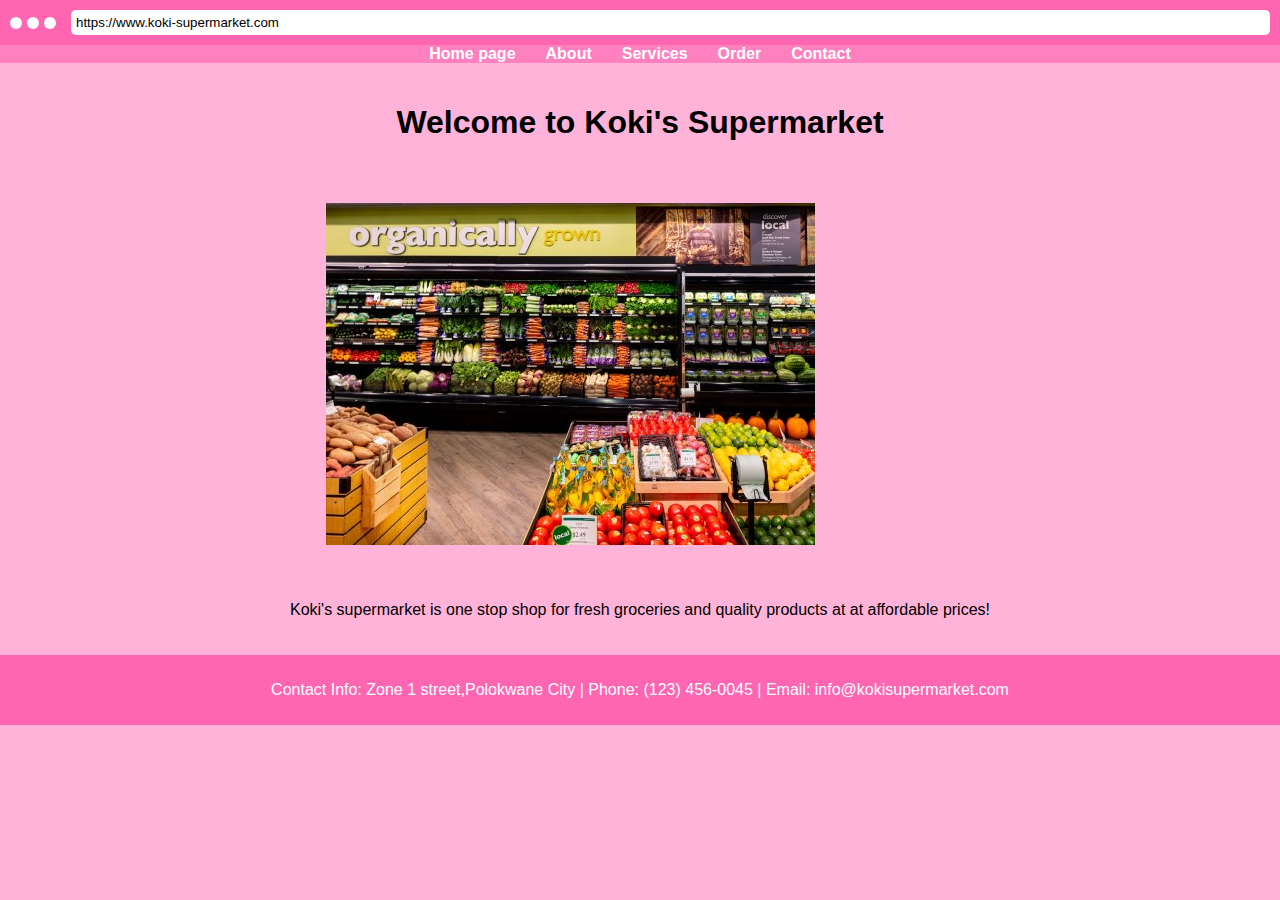
<file: index.html>
<!DOCTYPE html>
<html lang="en">
<head>

    <meta charset="UTF-8">
    <meta name="viewport" content="width=device-width, initial-scale=1.0">
    <title>Koki's Supermarket</title>
    <link rel="stylesheet" href="kokistyle.css">
</head>
<body>
    <header>
        <div class="browser-bar">
            <span class="circle"></span>
            <span class="circle"></span>
            <span class="circle"></span>
            <input type="text" value="https://www.koki-supermarket.com">
        </div>
        <nav>
            <ul>
                <li><a href="#">Home page</a></li>
                <li><a href="ABOUT.html">About</a></li>
                <li><a href="SERVICE.html">Services</a></li>
                <li><a href="ORDER FORM.html">Order</a></li>
                <li><a href="Contact.html">Contact</a></li>
            </ul>
        </nav>
    </header>

    <main>
        <section class="welcome">
            <h1>Welcome to Koki's Supermarket</h1>
        </section>

        <section class="gallery">
            <img src="pichome.jpg">
           
        </section>

        <section class="description">
            <p>Koki's supermarket is one stop shop for fresh groceries and quality products at at affordable prices!</p>
        </section>
    </main>

    <footer>
        <p>Contact Info: Zone 1 street,Polokwane City | Phone: (123) 456-0045 | Email: info@kokisupermarket.com</p>
    </footer>
</body>
</html>
</file>
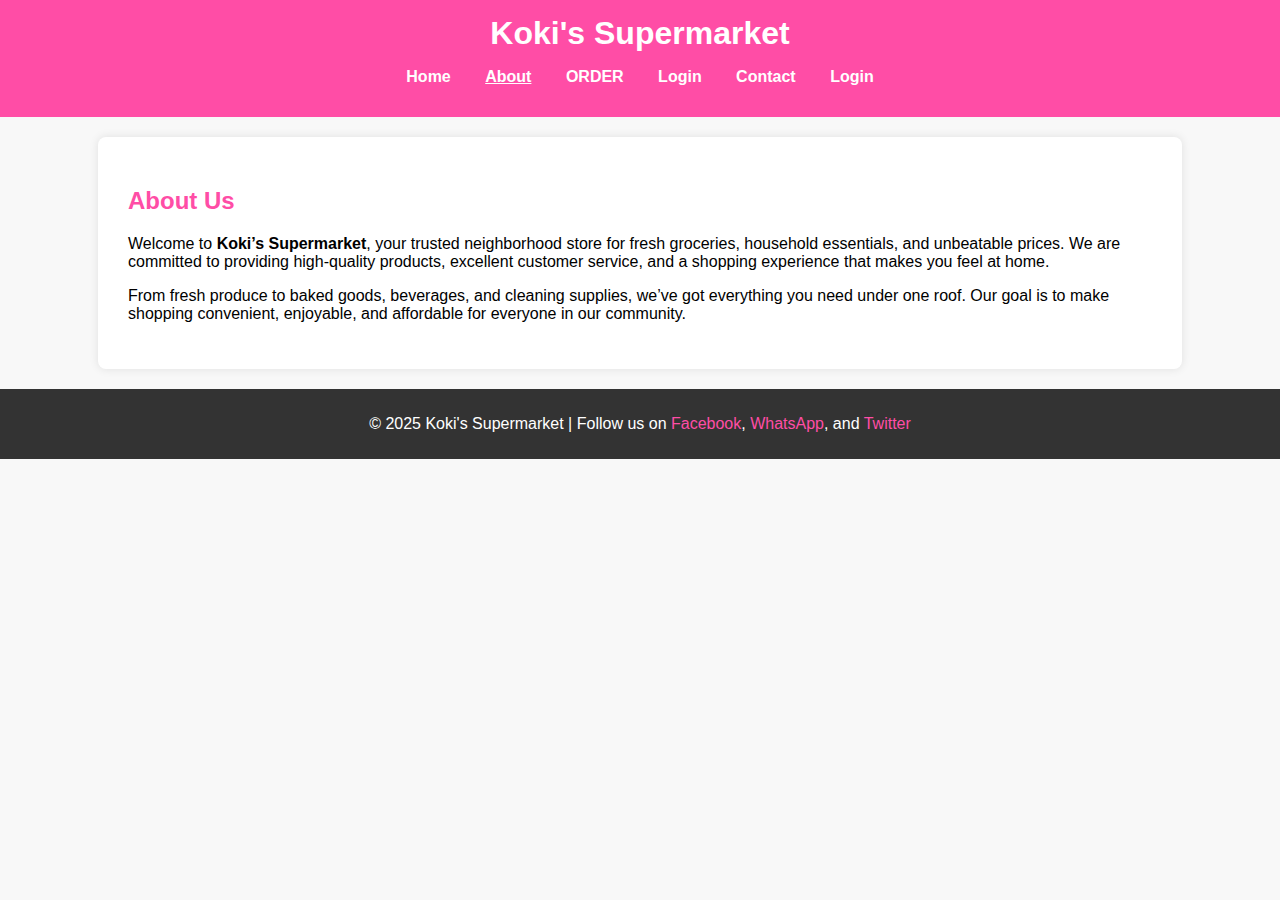
<file: ABOUT.html>
<!DOCTYPE html>
<html lang="en">
<head>
    <meta charset="UTF-8">
    <meta name="viewport" content="width=device-width, initial-scale=1.0">
    <title>About - Koki's Supermarket</title>
    <link rel="stylesheet" href="ABOUT.css">
</head>
<body>
    <header>
        <h1>Koki's Supermarket</h1>
        <nav>
            <ul>
                <li><a href="HOME.html">Home</a></li>
                <li><a href="about.html" class="active">About</a></li>
                <li><a href="ORDER FORM.html">ORDER</a></li>
                <li><a href="gallery.html">Login</a></li>
                <li><a href="contact.html">Contact</a></li>
                 <li><a href="PK.html">Login</a></li>
            </ul>
        </nav>
    </header>

    <main>
        <section class="about-section">
            <h2>About Us</h2>
            <p>
                Welcome to <strong>Koki’s Supermarket</strong>, your trusted neighborhood store for 
                fresh groceries, household essentials, and unbeatable prices.
                We are committed to providing high-quality products, excellent customer 
                service, and a shopping experience that makes you feel at home.
            </p>
            <p>
                From fresh produce to baked goods, beverages, and cleaning supplies, 
                we’ve got everything you need under one roof. Our goal is to make 
                shopping convenient, enjoyable, and affordable for everyone in our community.
            </p>
        </section>
    </main>

    <footer>
        <p>&copy; 2025 Koki's Supermarket | Follow us on 
            <a href="#">Facebook</a>, <a href="#">WhatsApp</a>, and <a href="#">Twitter</a>
        </p>
    </footer>
</body>
</html>
</file>
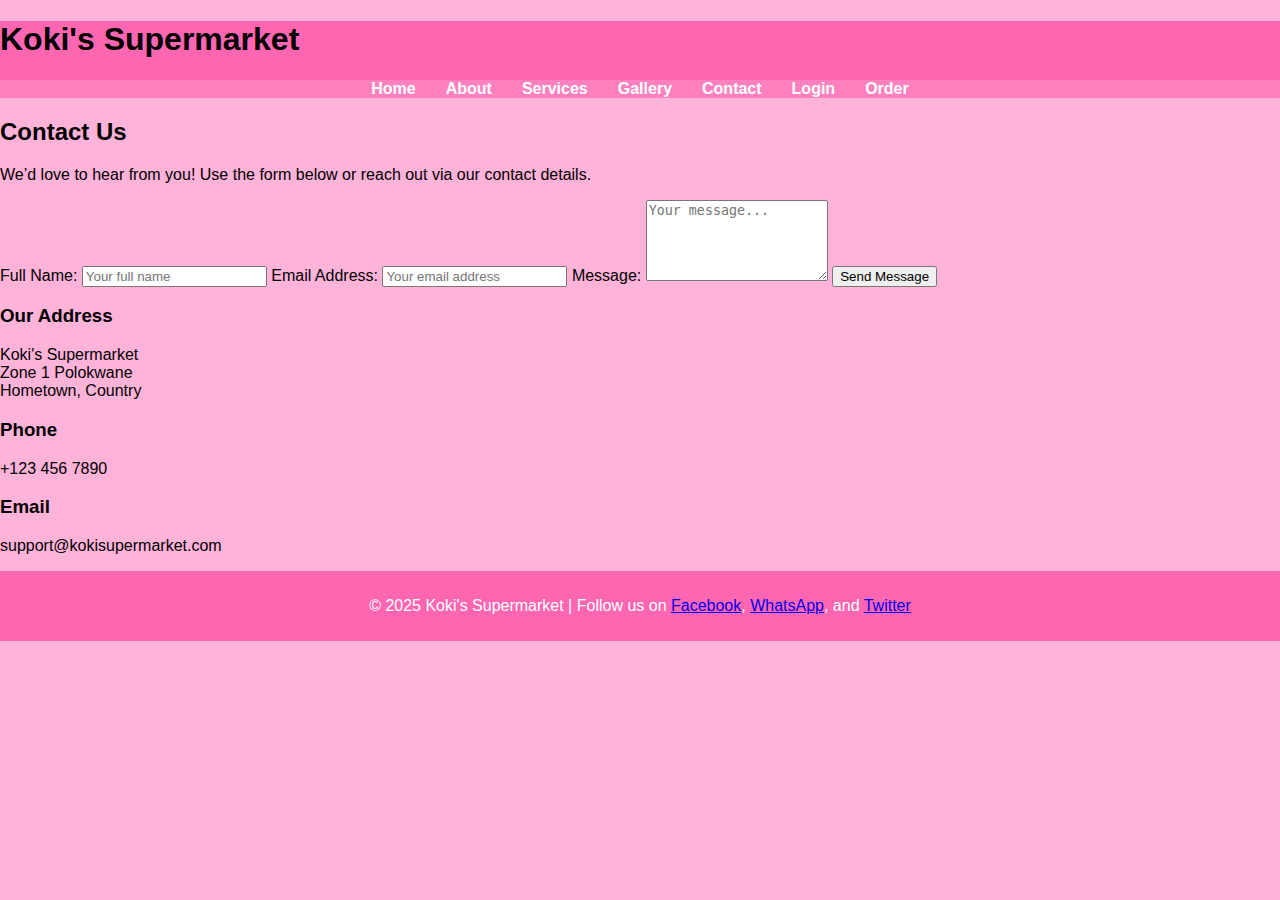
<file: Contact.html>
<!DOCTYPE html>
<html lang="en">
<head>
    <meta charset="UTF-8">
    <meta name="viewport" content="width=device-width, initial-scale=1.0">
    <title>Contact - Koki's Supermarket</title>
    <link rel="stylesheet" href="SERVICE.css">
</head>
<body>
    <!-- Shared Header -->
    <header>
        <h1>Koki's Supermarket</h1>
        <nav>
            <ul>
                <li><a href="HOME.html">Home</a></li>
                <li><a href="about.html">About</a></li>
                <li><a href="services.html">Services</a></li>
                <li><a href="gallery.html">Gallery</a></li>
                <li><a href="contact.html" class="active">Contact</a></li>
                <li><a href="login.html">Login</a></li>
                <li><a href="order.html">Order</a></li>
            </ul>
        </nav>
    </header>

    <!-- Page Content -->
    <main>
        <section class="contact-section">
            <h2>Contact Us</h2>
            <p>We’d love to hear from you! Use the form below or reach out via our contact details.</p>

            <form class="contact-form" action="#" method="post">
                <label for="name">Full Name:</label>
                <input type="text" id="name" name="name" placeholder="Your full name" required>

                <label for="email">Email Address:</label>
                <input type="email" id="email" name="email" placeholder="Your email address" required>

                <label for="message">Message:</label>
                <textarea id="message" name="message" rows="5" placeholder="Your message..." required></textarea>

                <button type="submit">Send Message</button>
            </form>

            <div class="contact-details">
                <h3>Our Address</h3>
                <p>Koki's Supermarket<br>
                Zone 1 Polokwane<br>
                Hometown, Country</p>

                <h3>Phone</h3>
                <p>+123 456 7890</p>

                <h3>Email</h3>
                <p>support@kokisupermarket.com</p>
            </div>
        </section>
    </main>

    <!-- Shared Footer -->
    <footer>
        <p>&copy; 2025 Koki's Supermarket | Follow us on 
            <a href="#">Facebook</a>, <a href="#">WhatsApp</a>, and <a href="#">Twitter</a>
        </p>
    </footer>
</body>
</html>
</file>
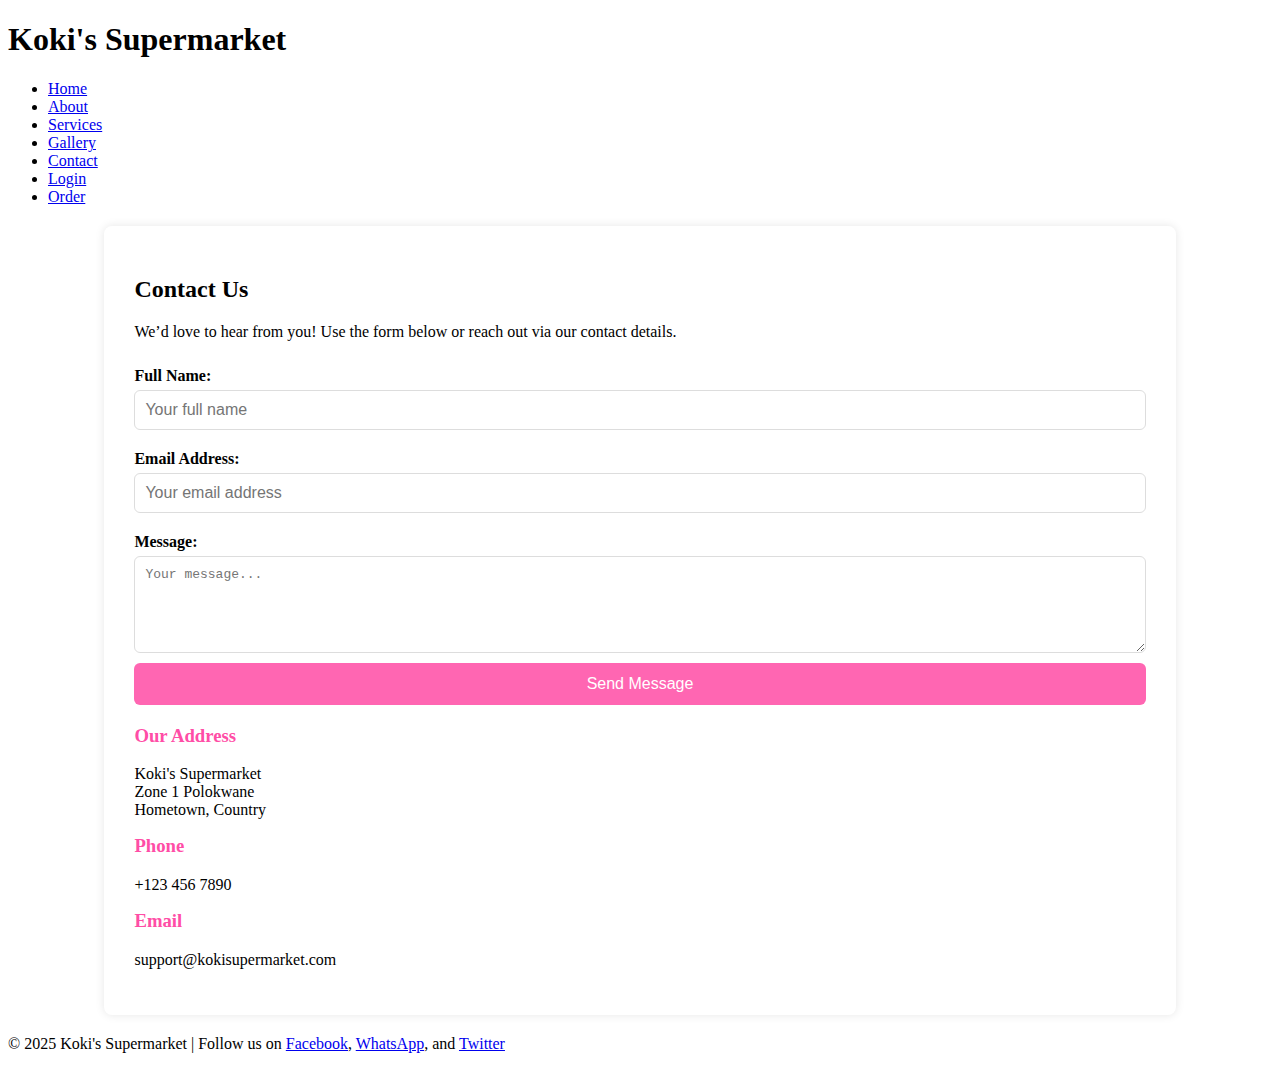
<file: contact.html>
<!DOCTYPE html>
<html lang="en">
<head>
    <meta charset="UTF-8">
    <meta name="viewport" content="width=device-width, initial-scale=1.0">
    <title>Contact - Koki's Supermarket</title>
    <link rel="stylesheet" href="contact.css">
</head>
<body>
    <!-- Shared Header -->
    <header>
        <h1>Koki's Supermarket</h1>
        <nav>
            <ul>
                <li><a href="index.html">Home</a></li>
                <li><a href="about.html">About</a></li>
                <li><a href="services.html">Services</a></li>
                <li><a href="gallery.html">Gallery</a></li>
                <li><a href="contact.html" class="active">Contact</a></li>
                <li><a href="login.html">Login</a></li>
                <li><a href="order.html">Order</a></li>
            </ul>
        </nav>
    </header>

    <!-- Page Content -->
    <main>
        <section class="contact-section">
            <h2>Contact Us</h2>
            <p>We’d love to hear from you! Use the form below or reach out via our contact details.</p>

            <form class="contact-form" action="#" method="post">
                <label for="name">Full Name:</label>
                <input type="text" id="name" name="name" placeholder="Your full name" required>

                <label for="email">Email Address:</label>
                <input type="email" id="email" name="email" placeholder="Your email address" required>

                <label for="message">Message:</label>
                <textarea id="message" name="message" rows="5" placeholder="Your message..." required></textarea>

                <button type="submit">Send Message</button>
            </form>

            <div class="contact-details">
                <h3>Our Address</h3>
                <p>Koki's Supermarket<br>
                Zone 1 Polokwane<br>
                Hometown, Country</p>

                <h3>Phone</h3>
                <p>+123 456 7890</p>

                <h3>Email</h3>
                <p>support@kokisupermarket.com</p>
            </div>
        </section>
    </main>

    <!-- Shared Footer -->
    <footer>
        <p>&copy; 2025 Koki's Supermarket | Follow us on 
            <a href="#">Facebook</a>, <a href="#">WhatsApp</a>, and <a href="#">Twitter</a>
        </p>
    </footer>
</body>
</html>
</file>
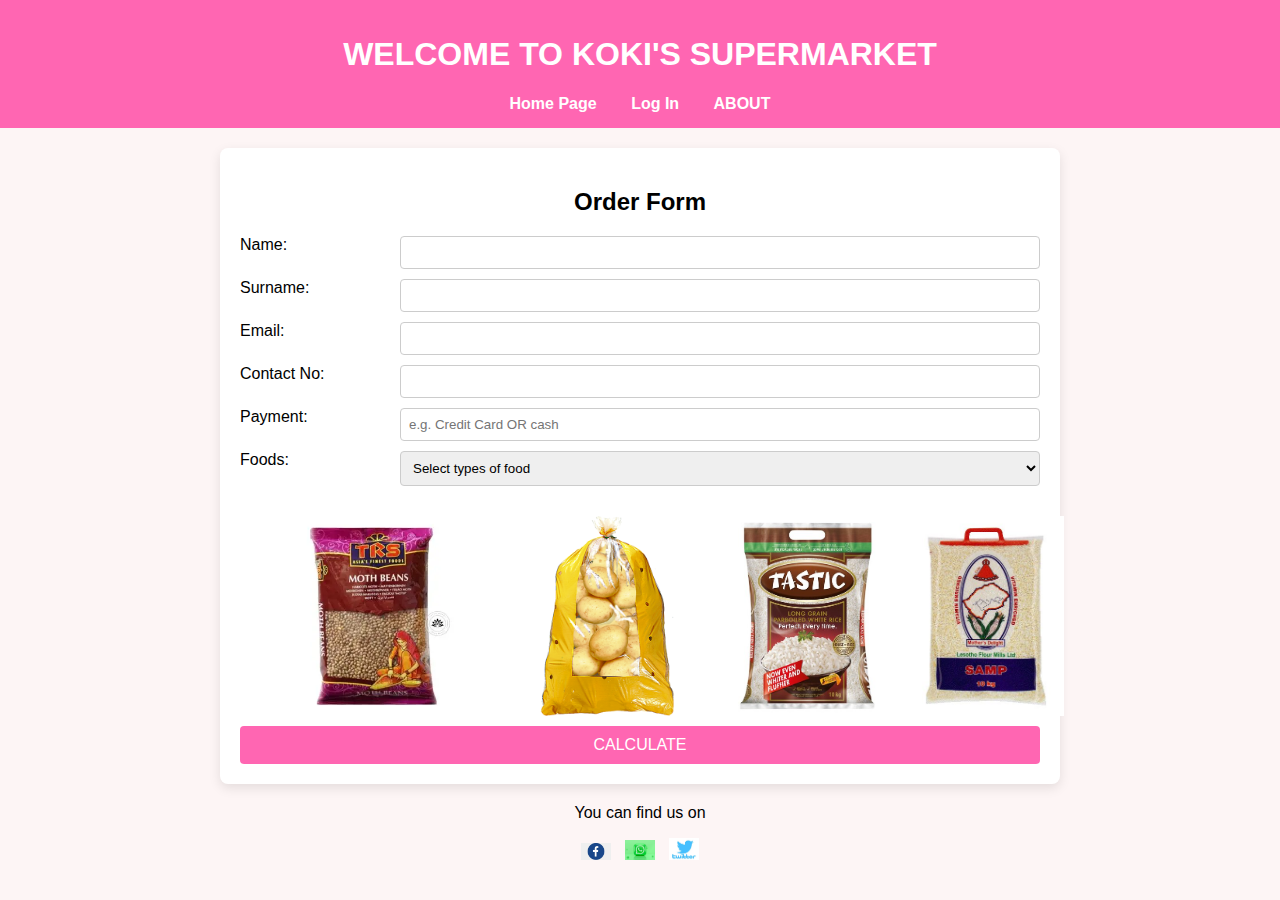
<file: ORDER FORM.html>
<!DOCTYPE html>
<html lang="en">
<head>
    <meta charset="UTF-8">
    <meta name="viewport" content="width=device-width, initial-scale=1.0">
    <title>Koki's Supermarket - Order Form</title>
    <link rel="stylesheet" href="order.css">
</head>
<body>
    <header>
        <h1>WELCOME TO KOKI'S SUPERMARKET</h1>
        <nav>
            <a href="HOME.html">Home Page</a>
            <a href="PK.html">Log In</a>
            <a href="ABOUT.html">ABOUT</a>
        </nav>
    </header>

    <main>
        <section class="order-form">
            <h2>Order Form</h2>
            <form>
                <label>Name:</label>
                <input type="text" name="name" required>

                <label>Surname:</label>
                <input type="text" name="surname" required>

                <label>Email:</label>
                <input type="email" name="email" required>

                <label>Contact No:</label>
                <input type="tel" name="contact" required>

                <label>Payment:</label>
                <input type="text" select name="payment" placeholder="e.g. Credit Card OR cash">

                <label>Foods:</label>
                <select name="foods">
                    <option value="">Select types of food</option>
                    <option value="rice">rice</option>
                    <option value="samp">samp</option>
                    <option value="potatoes">potatoes</option>
                    <option value="beans">beans</option>
                    <option value="maize meal">maize meal</option>
                </select>

                <div class="images">
                    <img src="beans.webp">
                    <img src="potatos.png">
                    <img src="rice.jpg">
                    <img src="samp.jpg">
                </div>

                <button type="button">CALCULATE</button>
            </form>
        </section>

        <section class="social">
            <p>You can find us on</p>
            <img src="facebook.webp " alt="Facebook">
            <img src="watsapp.avif" alt="WhatsApp">
            <img src="twitter.webp" alt="Twitter">
        </section>
    </main>
</body>
</html>

<script>


    document.addEventListener("DOMContentLoaded", function () {
    const orderForm = document.querySelector(".order-form");

    if (orderForm) {
        orderForm.addEventListener("submit", function (event) {
            event.preventDefault(); // stop page reload

            const name = document.getElementById("customerName").value.trim();
            const product = document.getElementById("product").value.trim();
            const quantity = document.getElementById("quantity").value;

            if (name === "" || product === "" || quantity === "") {
                alert("⚠️ Please fill in all fields.");
                return;
            }

            if (quantity <= 0) {
                alert("⚠️ Quantity must be at least 1.");
                return;
            }

            // If everything is valid
            alert("✅ Thank you, " + name + "! Your order for " + quantity + " x " + product + " has been placed.");
            orderForm.reset();
        });
    }
});
</script>
</file>
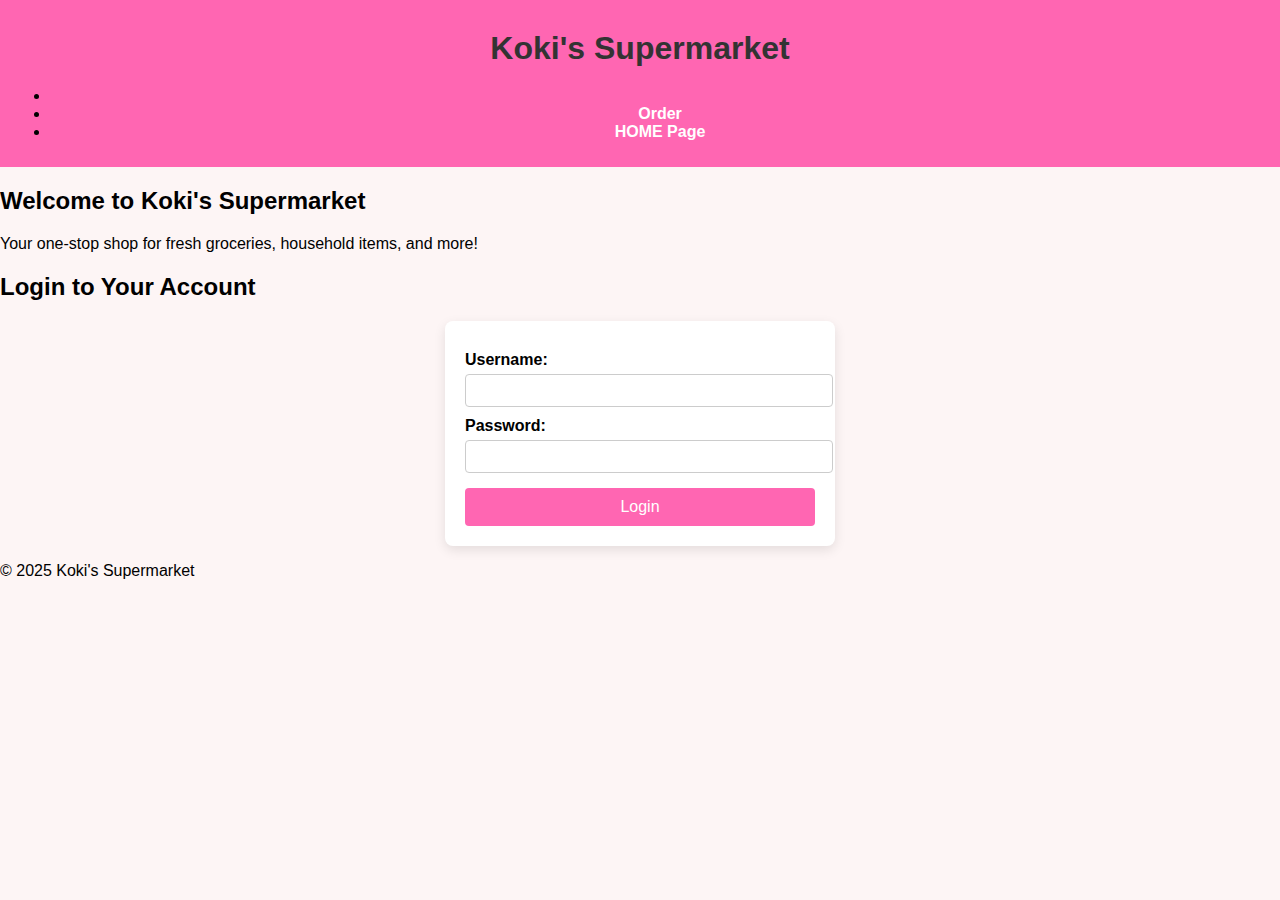
<file: PK.html>
<!DOCTYPE html>
<html lang="en">
<head>
  <meta charset="UTF-8">
  <meta name="viewport" content="width=device-width, initial-scale=1.0">
  <title>Koki's Supermarket - Home</title>
  <link rel="stylesheet" href="login.css">
</head>
<body>
  <!-- Header -->
  <header>
    <h1>Koki's Supermarket</h1>
    <nav>
      <ul>
        <li><a href="PK.html" class="active"></a></li>
        <li><a href="ORDER FORM.html">Order</a></li>
         <li><a href="HOME.html">HOME Page</a></li>
      </ul>
    </nav>
  </header>

  <!-- Main Section -->
  <main>
    <section class="home-section">
      <h2>Welcome to Koki's Supermarket</h2>
      <p>Your one-stop shop for fresh groceries, household items, and more!</p>
    </section>

    <!-- Login Form directly on Home Page -->
    <section class="login-section">
      <h2>Login to Your Account</h2>
      <form class="login-form">
        <label for="username">Username:</label>
        <input type="text" id="username" name="username" required>

        <label for="password">Password:</label>
        <input type="password" id="password" name="password" required>

        <button onclick="addEventListener()">Login</button>
      </form>
    </section>
  </main>

  <!-- Footer -->
  <footer>
    <p>&copy; 2025 Koki's Supermarket</p>
  </footer>

  <!-- Link JavaScript -->
  <script src="login.js"></script>
</body>
</html>
</file>
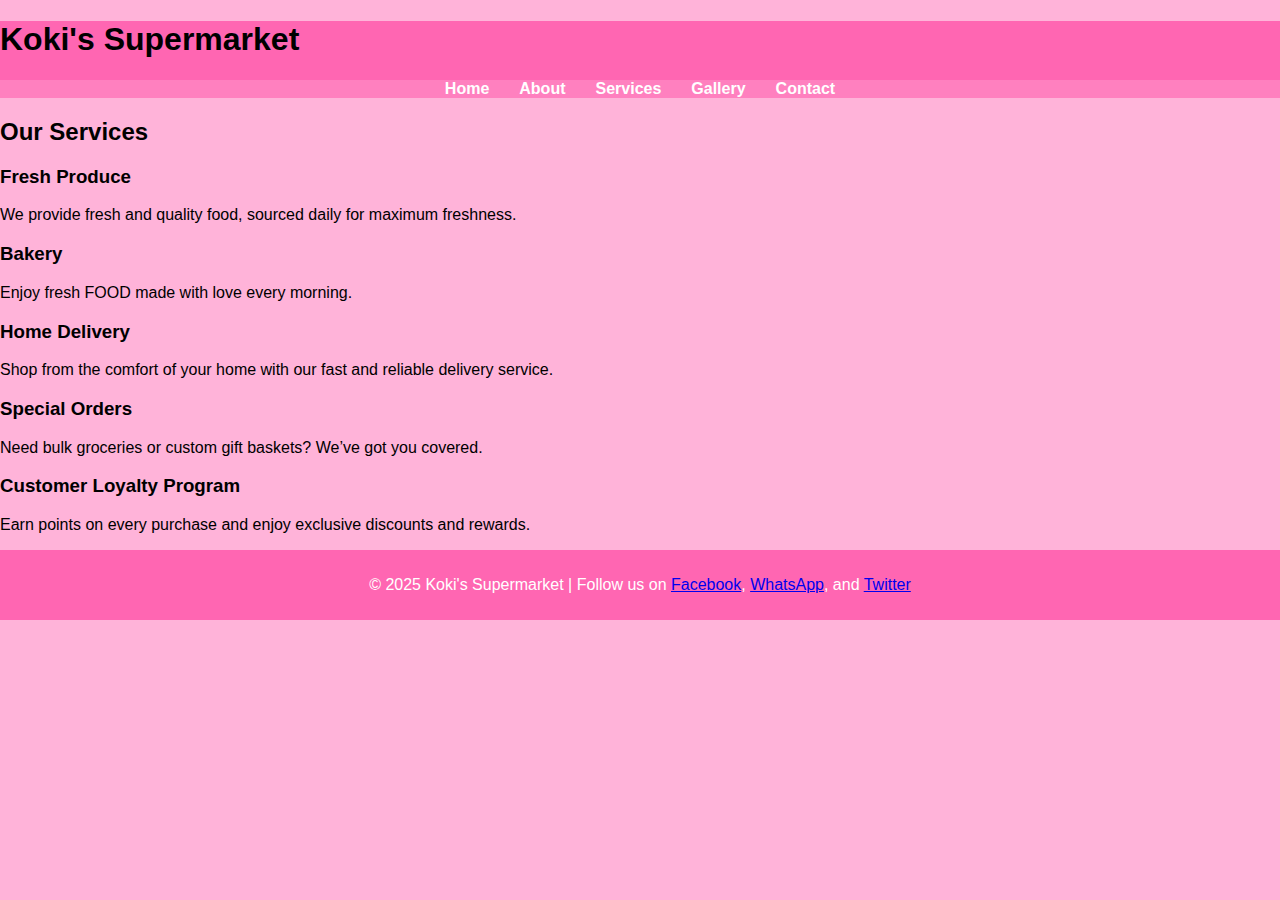
<file: SERVICE.html>
<!DOCTYPE html>
<html lang="en">
<head>
    <meta charset="UTF-8">
    <meta name="viewport" content="width=device-width, initial-scale=1.0">
    <title>Services - Koki's Supermarket</title>
    <link rel="stylesheet" href="SERVICE.css">
</head>
<body>
    <header>
        <h1>Koki's Supermarket</h1>
        <nav>
            <ul>
                <li><a href="HOME.html">Home</a></li>
                <li><a href="about.html">About</a></li>
                <li><a href="services.html" class="active">Services</a></li>
                <li><a href="gallery.html">Gallery</a></li>
                <li><a href="contact.html">Contact</a></li>
            </ul>
        </nav>
    </header>

    <main>
        <section class="services-section">
            <h2>Our Services</h2>
            <div class="service">
                <h3>Fresh Produce</h3>
                <p>We provide fresh and quality food, sourced daily for maximum freshness.</p>
            </div>

            <div class="service">
                <h3>Bakery</h3>
                <p>Enjoy fresh FOOD made with love every morning.</p>
            </div>

            <div class="service">
                <h3>Home Delivery</h3>
                <p>Shop from the comfort of your home with our fast and reliable delivery service.</p>
            </div>

            <div class="service">
                <h3>Special Orders</h3>
                <p>Need bulk groceries or custom gift baskets? We’ve got you covered.</p>
            </div>

            <div class="service">
                <h3>Customer Loyalty Program</h3>
                <p>Earn points on every purchase and enjoy exclusive discounts and rewards.</p>
            </div>
        </section>
    </main>

    <footer>
        <p>&copy; 2025 Koki's Supermarket | Follow us on 
            <a href="#">Facebook</a>, <a href="#">WhatsApp</a>, and <a href="#">Twitter</a>
        </p>
    </footer>
</body>
</html>
</file>
<file: kokistyle.css>
body {
    font-family: Arial, sans-serif;
    margin: 0;
    padding: 0;
    background-color: #ffb3d9; /* Pink background */
}

Header {
    Background-color: #ff66b2;
}

.browser-bar {
    Display: flex;
    Align-items: center;
    Padding: 10px;
}

.browser-bar .circle {
    Width: 12px;
    Height: 12px;
    Background-color: white;
    Border-radius: 50%;
    Margin-right: 5px;
}

.browser-bar input {
    Flex: 1;
    Padding: 5px;
    Margin-left: 10px;
    Border: none;
    Border-radius: 5px;
}
.gallery{
   width: 1100px;
}

Nav ul {
    List-style: none;
    Display: flex;
    Justify-content: center;
    Padding: 0;
    Margin: 0;
    Background-color: #ff80bf;
}

Nav ul li {
    Margin: 0 15px;
}

Nav ul li a {
    Text-decoration: none;
    Color: white;
    Font-weight: bold;
}
.welcome {
    Text-align: center;
    Padding: 20px;
}

.gallery {
    Display: flex;
    Justify-content: center;
    Gap: 15px;
    Padding: 20px;
}

.placeholder {
    Width: 100px;
    Height: 100px;
    Background-color: white;
    Border: 2px solid #ccc;
}

.description {
    Text-align: center;
    Padding: 20px;
}

Footer {
    Text-align: center;
    Background-color: #ff66b2;
    Color: white;
    Padding: 10px;
} 

header {
    background-color: #ff66b2;
}

.browser-bar {
    display: flex;
    align-items: center;
    padding: 10px;
}

.browser-bar .circle {
    width: 12px;
    height: 12px;
    background-color: white;
    border-radius: 50%;
    margin-right: 5px;
}

.browser-bar input {
    flex: 1;
    padding: 5px;
    margin-left: 10px;
    border: none;
    border-radius: 5px;
}

nav ul {
    list-style: none;
    display: flex;
    justify-content: center;
    padding: 0;
    margin: 0;
    background-color: #ff80bf;
}

nav ul li {
    margin: 0 15px;
}

nav ul li a {
    text-decoration: none;
    color: white;
    font-weight: bold;
}
nav ul li:hover{
   color: blue;
}
.welcome {
    text-align: center;
    padding: 20px;
}

.gallery {
    display: flex;
    justify-content: center;
    gap: 15px;
    padding: 20px;
}

.placeholder {
    width: 100px;
    height: 100px;
    background-color: white;
    border: 2px solid #ccc;
}

.description {
    text-align: center;
    padding: 20px;
}

footer {
    text-align: center;
    background-color: #ff66b2;
    color: white;
    padding: 10px;
}
</file>
<file: ABOUT.css>
/* General page styling */
body {
    font-family: Arial, sans-serif;
    margin: 0;
    padding: 0;
    background-color: #f8f8f8;
}

/* Header styling */
header {
    background-color: #ff4da6;
    color: white;
    padding: 15px 0;
    text-align: center;
}

header h1 {
    margin: 0;
}

/* Navigation menu */
nav ul {
    list-style: none;
    padding: 0;
}

nav ul li {
    display: inline;
    margin: 0 15px;
}

nav ul li a {
    color: white;
    text-decoration: none;
    font-weight: bold;
    transition: color 0.3s ease;
}

/* Hover effect */
nav ul li a:hover {
    color: yellow;
}

/* Active page link */
nav ul li a.active {
    text-decoration: underline;
}

/* About section */
.about-section {
    background: white;
    padding: 30px;
    margin: 20px auto;
    width: 80%;
    border-radius: 8px;
    box-shadow: 0 0 10px rgba(0,0,0,0.1);
}

.about-section h2 {
    color: #ff4da6;
}

/* Footer */
footer {
    text-align: center;
    background: #333;
    color: white;
    padding: 10px;
}

footer a {
    color: #ff4da6;
    text-decoration: none;
}

footer a:hover {
    color: yellow;
}
</file>
<file: SERVICE.css>
body {
    font-family: Arial, sans-serif;
    margin: 0;
    padding: 0;
    background-color: #ffb3d9; /* Pink background */
}

Header {
    Background-color: #ff66b2;
}

.browser-bar {
    Display: flex;
    Align-items: center;
    Padding: 10px;
}

.browser-bar .circle {
    Width: 12px;
    Height: 12px;
    Background-color: white;
    Border-radius: 50%;
    Margin-right: 5px;
}

.browser-bar input {
    Flex: 1;
    Padding: 5px;
    Margin-left: 10px;
    Border: none;
    Border-radius: 5px;
}
.gallery{
   width: 1100px;
}

Nav ul {
    List-style: none;
    Display: flex;
    Justify-content: center;
    Padding: 0;
    Margin: 0;
    Background-color: #ff80bf;
}

Nav ul li {
    Margin: 0 15px;
}

Nav ul li a {
    Text-decoration: none;
    Color: white;
    Font-weight: bold;
}
.welcome {
    Text-align: center;
    Padding: 20px;
}

.gallery {
    Display: flex;
    Justify-content: center;
    Gap: 15px;
    Padding: 20px;
}

.placeholder {
    Width: 100px;
    Height: 100px;
    Background-color: white;
    Border: 2px solid #ccc;
}

.description {
    Text-align: center;
    Padding: 20px;
}

Footer {
    Text-align: center;
    Background-color: #ff66b2;
    Color: white;
    Padding: 10px;
} 

header {
    background-color: #ff66b2;
}

.browser-bar {
    display: flex;
    align-items: center;
    padding: 10px;
}

.browser-bar .circle {
    width: 12px;
    height: 12px;
    background-color: white;
    border-radius: 50%;
    margin-right: 5px;
}

.browser-bar input {
    flex: 1;
    padding: 5px;
    margin-left: 10px;
    border: none;
    border-radius: 5px;
}

nav ul {
    list-style: none;
    display: flex;
    justify-content: center;
    padding: 0;
    margin: 0;
    background-color: #ff80bf;
}

nav ul li {
    margin: 0 15px;
}

nav ul li a {
    text-decoration: none;
    color: white;
    font-weight: bold;
}
nav ul li:hover{
   color: blue;
}
.welcome {
    text-align: center;
    padding: 20px;
}

.gallery {
    display: flex;
    justify-content: center;
    gap: 15px;
    padding: 20px;
}

.placeholder {
    width: 100px;
    height: 100px;
    background-color: white;
    border: 2px solid #ccc;
}

.description {
    text-align: center;
    padding: 20px;
}

footer {
    text-align: center;
    background-color: #ff66b2;
    color: white;
    padding: 10px;
}
</file>
<file: contact.css>
/* Contact Page */
.contact-section {
    background: white;
    padding: 30px;
    margin: 20px auto;
    width: 80%;
    border-radius: 8px;
    box-shadow: 0 0 10px rgba(0,0,0,0.1);
}

.contact-form {
    display: flex;
    flex-direction: column;
    margin-bottom: 20px;
}

.contact-form label {
    margin: 10px 0 5px;
    font-weight: bold;
}

.contact-form input,
.contact-form textarea {
    padding: 10px;
    border: 1px solid #ddd;
    border-radius: 6px;
    font-size: 1em;
    margin-bottom: 10px;
}

.contact-form button {
    background-color: #ff66b2;
    color: white;
    border: none;
    padding: 12px;
    font-size: 1em;
    border-radius: 6px;
    cursor: pointer;
    transition: background-color 0.3s ease;
}

.contact-form button:hover {
    background-color: #e0559e;
}

.contact-details h3 {
    color: #ff4da6;
    margin-top: 15px;
}
</file>
<file: order.css>
body {
    font-family: Arial, sans-serif;
    margin: 0;
    padding: 0;
    background-color: #fdf5f5;
}

header {
    background-color: #ff66b2;
    text-align: center;
    padding: 15px;
    color: white;
}

nav {
    margin-top: 10px;
}

nav a {
    text-decoration: none;
    color: white;
    font-weight: bold;
    margin: 0 15px;
}

.order-form {
    background: white;
    max-width: 800px;
    margin: 20px auto;
    padding: 20px;
    border-radius: 8px;
    box-shadow: 0 4px 12px rgba(0,0,0,0.1);
}

.order-form h2 {
    text-align: center;
    margin-bottom: 20px;
}

form {
    display: grid;
    grid-template-columns: 150px 1fr;
    gap: 10px;
}

input, select {
    padding: 8px;
    border: 1px solid #ccc;
    border-radius: 4px;
}

.images {
    grid-column: span 2;
    display: flex;
    justify-content: space-between;
    margin-top: 20px;
    height: 200px;
    width: 200px;
}

.placeholder {
    width: 100px;
    height: 80px;
    background-color: #eee;
    border: 1px dashed #aaa;
}

button {
    grid-column: span 2;
    padding: 10px;
    background-color: #ff66b2;
    color: white;
    font-size: 16px;
    border: none;
    border-radius: 4px;
    cursor: pointer;
}

button:hover {
    background-color: #e0559e;
}

.social {
    text-align: center;
    margin: 20px;
}

.social img {
    width: 30px;
    margin: 0 5px;
}
</file>
<file: login.css>
body {
    font-family: Arial, sans-serif;
    margin: 0;
    padding: 0;
    background-color: #fdf5f5;
}

header {
    background-color: #ff66b2;
    padding: 10px;
    text-align: center;
}

header nav a {
    text-decoration: none;
    color: white;
    margin: 0 15px;
    font-weight: bold;
}

h1 {
    text-align: center;
    margin: 20px 0;
    color: #333;
}

.login-form {
    max-width: 350px;
    margin: 0 auto;
    padding: 20px;
    background: white;
    border-radius: 8px;
    box-shadow: 0 4px 12px rgba(0,0,0,0.1);
}

.login-form label {
    display: block;
    margin-top: 10px;
    font-weight: bold;
}

.login-form input {
    width: 100%;
    padding: 8px;
    margin-top: 5px;
    border: 1px solid #ccc;
    border-radius: 4px;
}

.login-form button {
    margin-top: 15px;
    width: 100%;
    padding: 10px;
    background-color: #ff66b2;
    border: none;
    color: white;
    font-size: 16px;
    border-radius: 4px;
    cursor: pointer;
}

.login-form button:hover {
    background-color: #e0559e;
}
</file>
